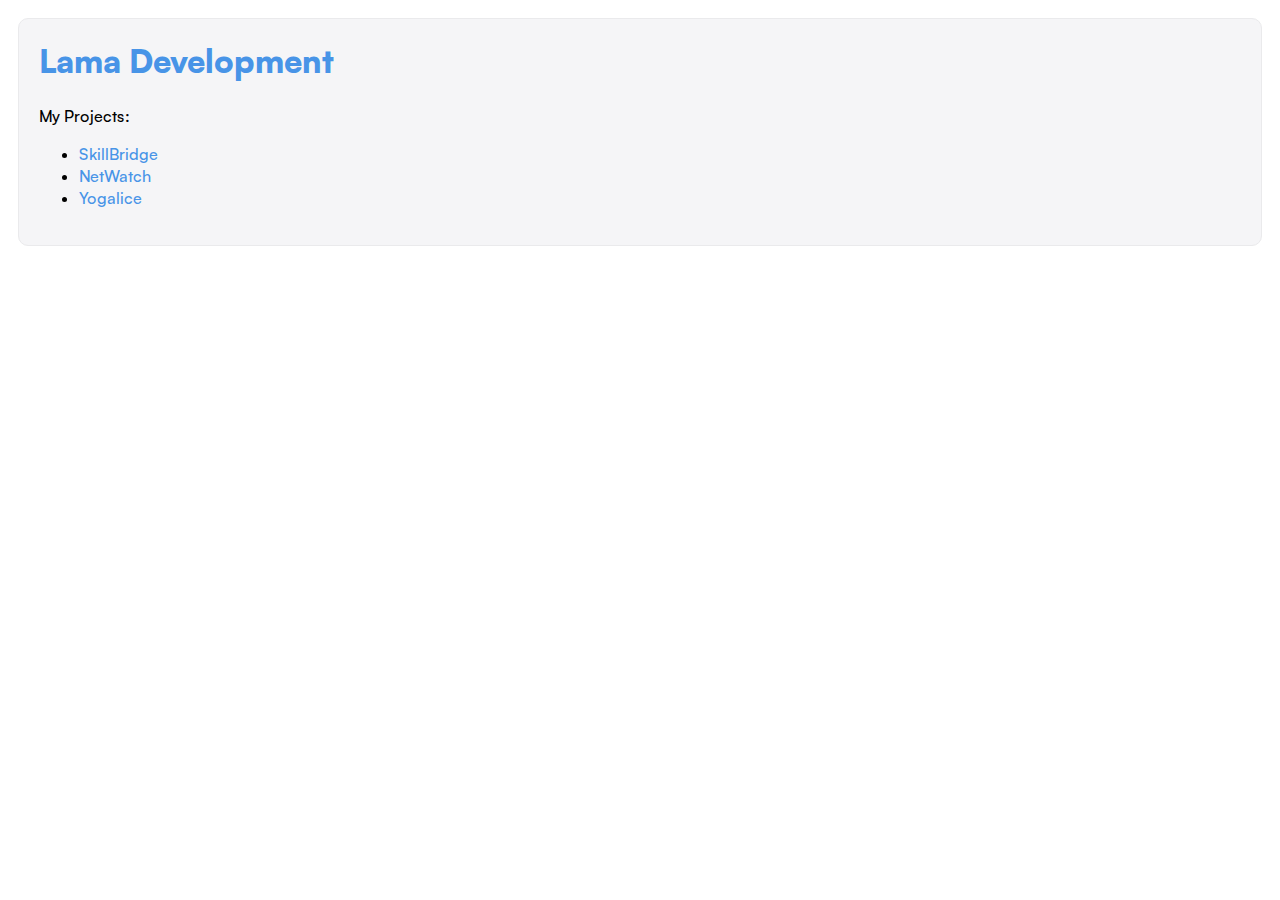
<file: index.html>
<!DOCTYPE html>
<html lang="en">
<head>
    <meta charset="UTF-8">
    <meta name="viewport" content="width=device-width, initial-scale=1.0">
    <title>Lama Development</title>
    <!-- CSS -->
    <link rel="stylesheet" href="main.css" />
    <!-- Favicon -->
    <link rel="icon" type="image/x-icon" href="favicon.png">
    <!-- Google Fonts -->
    <link rel="preconnect" href="https://fonts.googleapis.com">
    <link rel="preconnect" href="https://fonts.gstatic.com" crossorigin>
    <link href="https://fonts.googleapis.com/css2?family=Space+Grotesk:wght@300..700&family=Syne:wght@400..800&display=swap" rel="stylesheet">
</head>
<body>
    <div class="main-container">
    <h1>Lama Development</h1>
    <p>My Projects:</p>
    <ul>
        <li><a href="https://github.com/lama-development/skillbridge" target="_blank">SkillBridge</a></li>
        <li><a href="https://github.com/lama-development/netwatch" target="_blank">NetWatch</a></li>
        <li><a href="https://lama-development.github.io/yogalice" target="_blank">Yogalice</a></li>
    </ul>
</div>
</body>
</html>
</file>
<file: main.css>
:root {
    /* Light Mode Colors */
    --bg-color-1: #fff;
    --bg-color-2: #f5f5f7;
    --border-color: #eaeaec;
    --accent-color: #4894e7;
    --text-color: #000;
}

@media (prefers-color-scheme: dark) {
    :root {
        /* Dark Mode Colors */
        --bg-color-1: #000;
        --bg-color-2: #0f0f0f;
        --border-color: #1c1d21;
        --text-color: #fff;
    }
}

@font-face {
    font-family: 'Satoshi';
    src: url('../fonts/Satoshi.woff2') format('woff2'),
        url('../fonts/Satoshi.woff') format('woff'),
        url('../fonts/Satoshi.ttf') format('truetype');
    font-weight: 300 900;
    font-display: swap;
    font-style: normal;
}

body {
    background-color: var(--bg-color-1);
    font-family: "Satoshi", sans-serif;
    font-weight: 500;
    padding: 10px;
}

h1 {
    color: var(--accent-color);
    font-weight: 900;
}

p {
    color: var(--text-color);
}

li {
    color: var(--text-color);
}

a {
    color: var(--accent-color);
    text-decoration: none;
}

a:hover {
    text-decoration: underline;
}

.main-container {
    background-color: var(--bg-color-2);
    border: 1px solid var(--border-color);
    padding: 0 20px 20px;
    border-radius: 10px;
}
</file>
